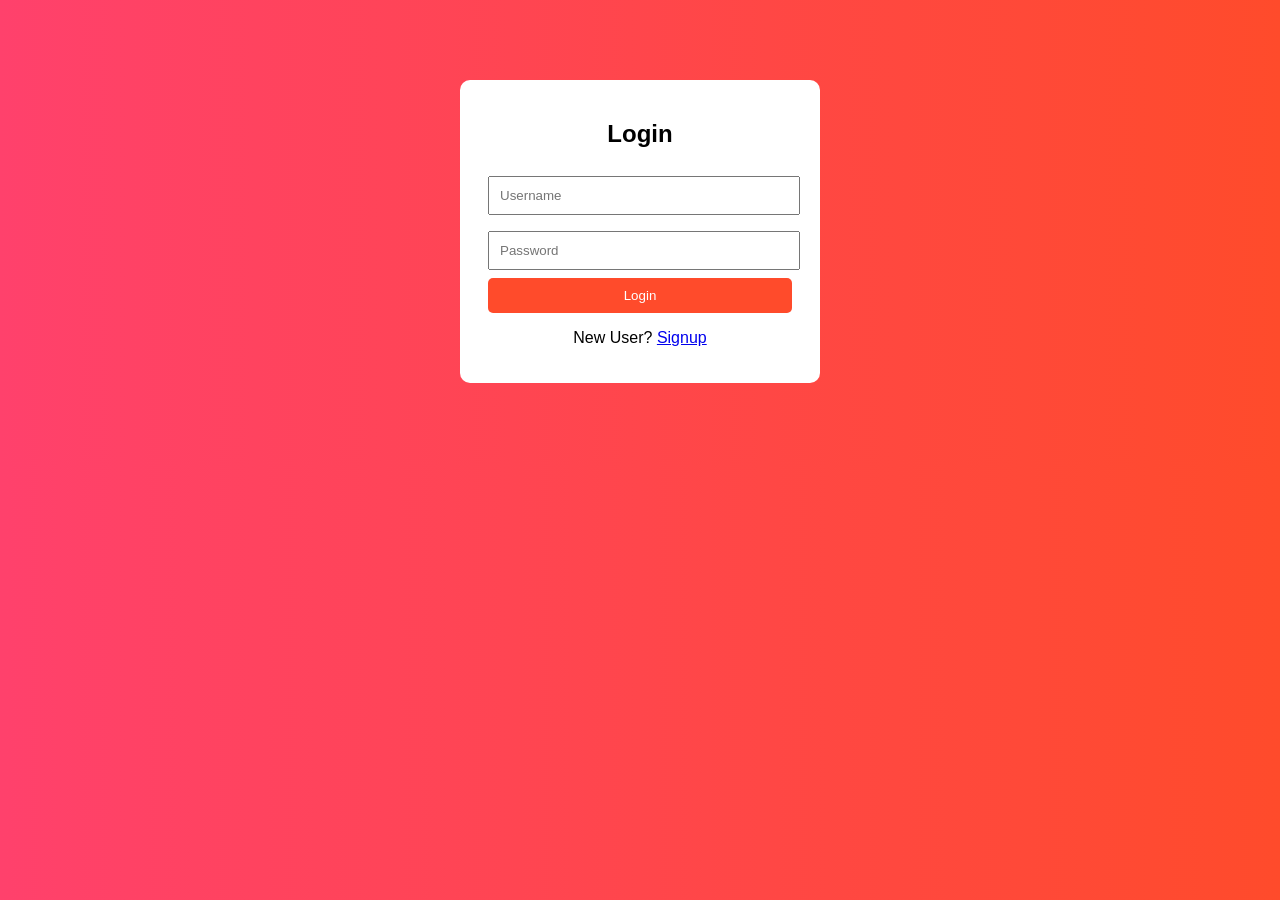
<file: index.html>
<!DOCTYPE html>
<html>
<head>
  <title>Login | Blood Donate</title>
  <link rel="stylesheet" href="style.css">
</head>
<body>

<div class="box">
  <h2>Login</h2>
  <input type="text" placeholder="Username">
  <input type="password" placeholder="Password">
  <a href="home.html">
    <button>Login</button>
  </a>
  <p>New User? <a href="signup.html">Signup</a></p>
</div>

</body>
</html>
</file>
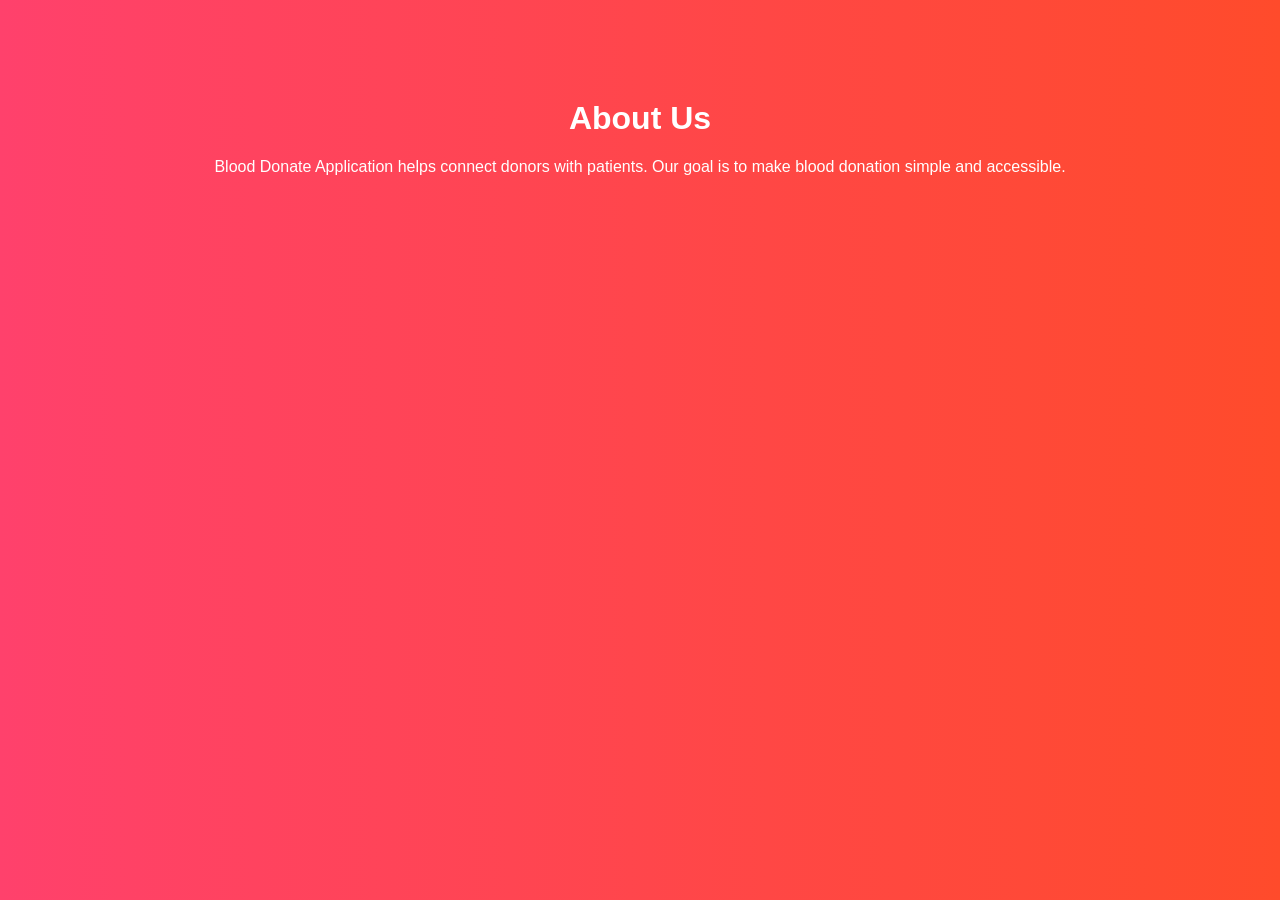
<file: about.html>
<!DOCTYPE html>
<html>
<head>
  <title>About Us</title>
  <link rel="stylesheet" href="style.css">
</head>
<body>

<div class="content">
  <h1>About Us</h1>
  <p>
    Blood Donate Application helps connect donors with patients.
    Our goal is to make blood donation simple and accessible.
  </p>
</div>

</body>
</html>
</file>
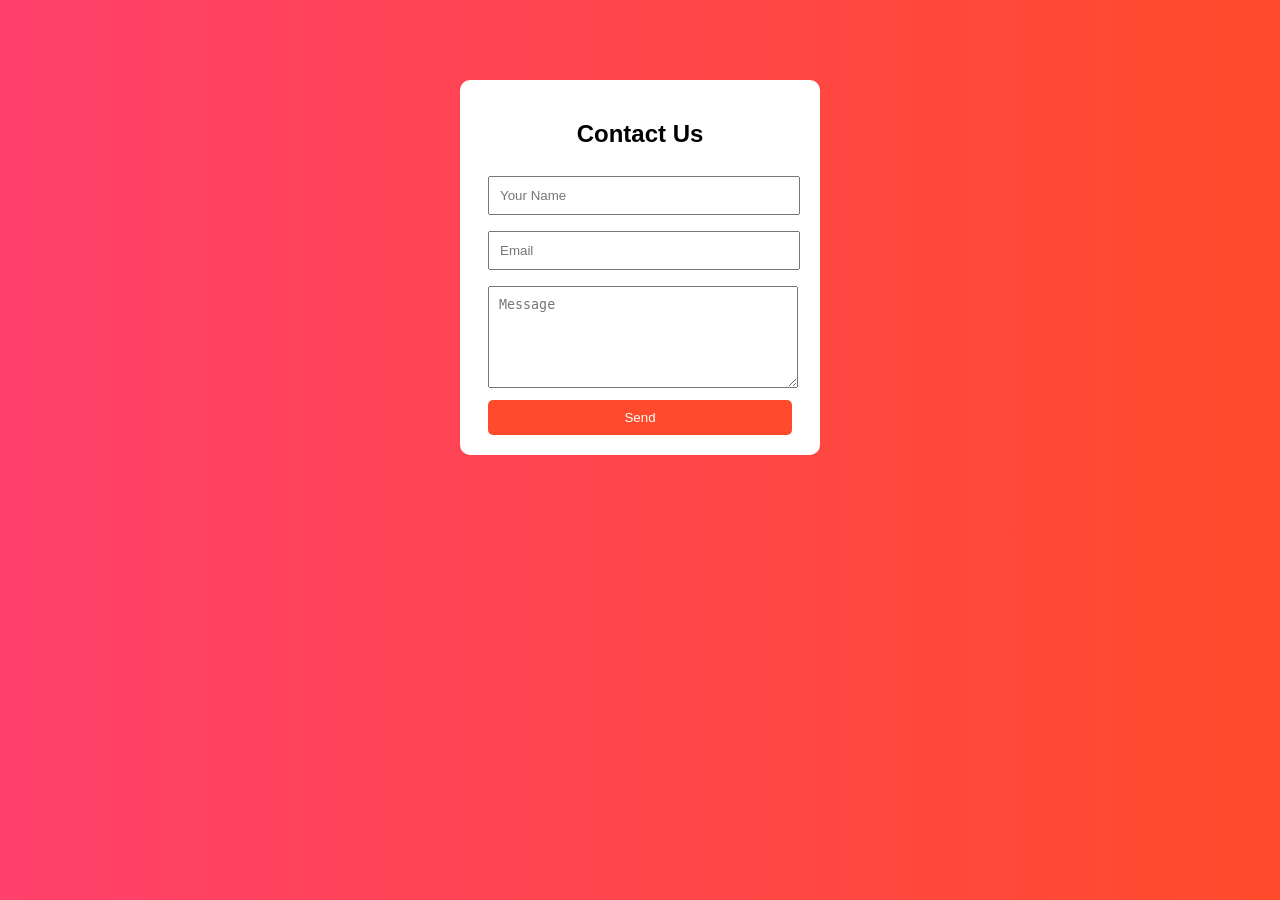
<file: contact.html>
<!DOCTYPE html>
<html>
<head>
  <title>Contact</title>
  <link rel="stylesheet" href="style.css">
</head>
<body>

<div class="box">
  <h2>Contact Us</h2>
  <input type="text" placeholder="Your Name">
  <input type="email" placeholder="Email">
  <textarea placeholder="Message"></textarea>
  <button>Send</button>
</div>

</body>
</html>
</file>
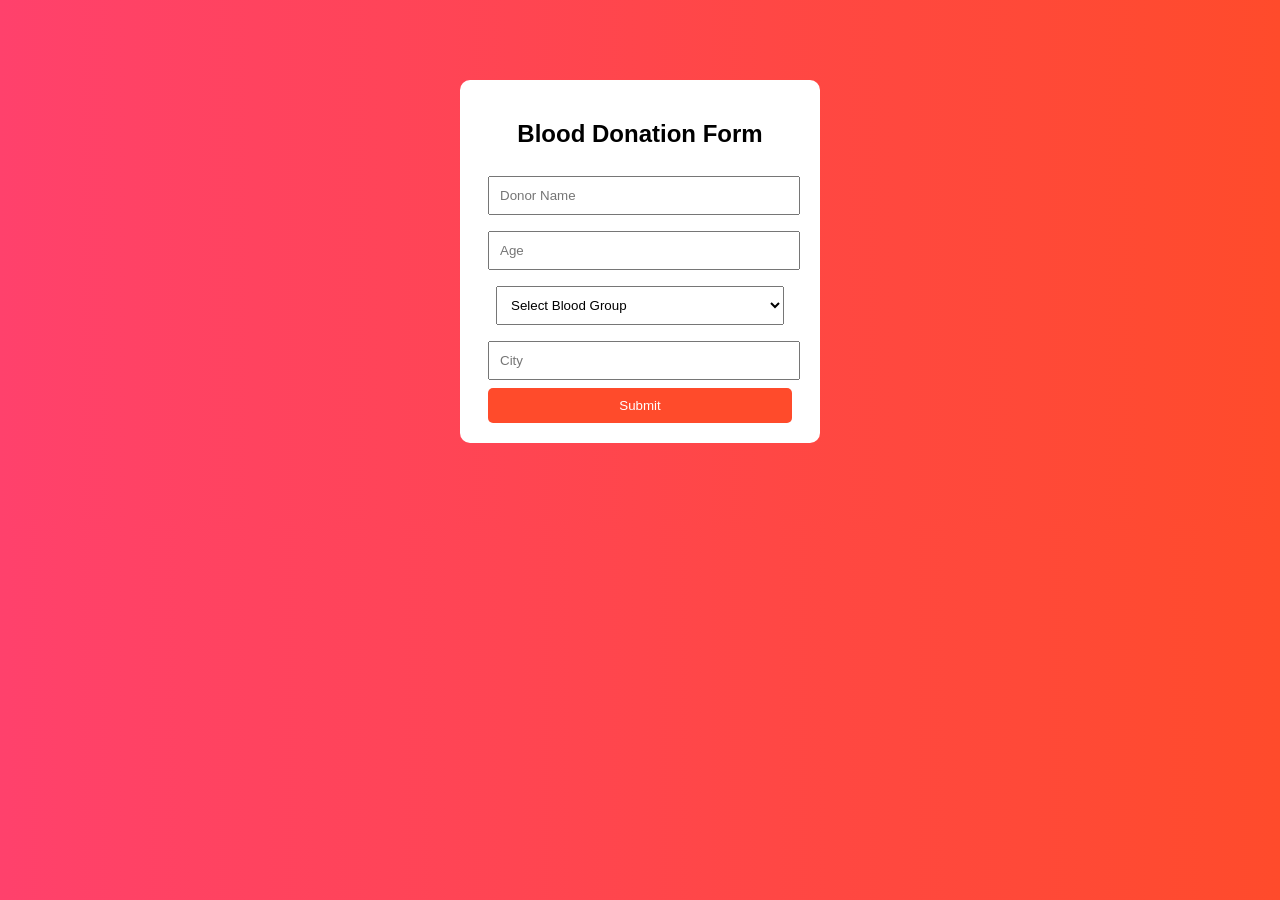
<file: donate.html>
<!DOCTYPE html>
<html>
<head>
  <title>Donate Blood</title>
  <link rel="stylesheet" href="style.css">
</head>
<body>

<div class="box">
  <h2>Blood Donation Form</h2>
  <input type="text" placeholder="Donor Name">
  <input type="number" placeholder="Age">
  
  <select>
    <option>Select Blood Group</option>
    <option>A+</option>
    <option>A-</option>
    <option>B+</option>
    <option>B-</option>
    <option>O+</option>
    <option>O-</option>
    <option>AB+</option>
    <option>AB-</option>
  </select>

  <input type="text" placeholder="City">
  <button>Submit</button>
</div>

</body>
</html>
</file>
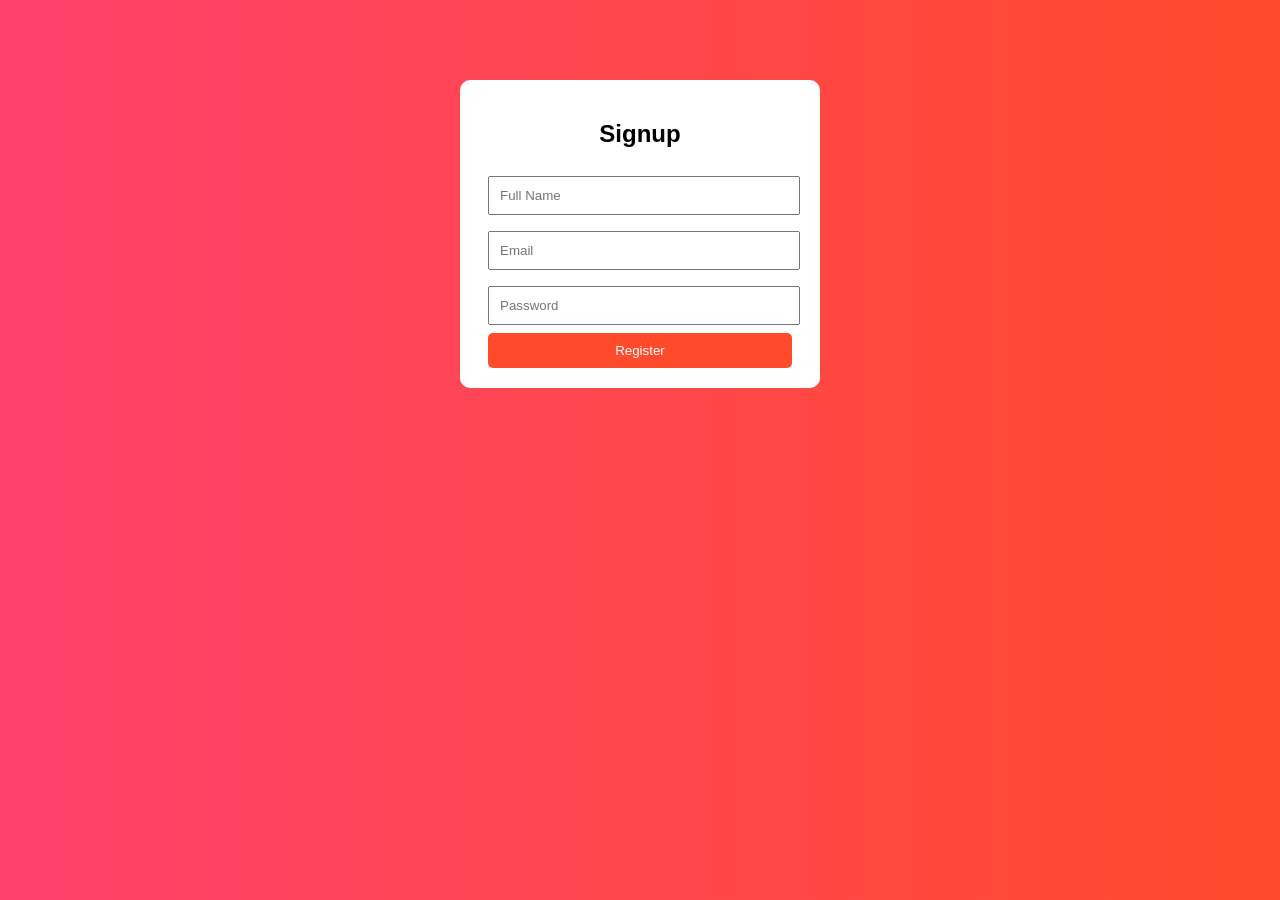
<file: signup.html>
<!DOCTYPE html>
<html>
<head>
  <title>Signup | Blood Donate</title>
  <link rel="stylesheet" href="style.css">
</head>
<body>

<div class="box">
  <h2>Signup</h2>
  <input type="text" placeholder="Full Name">
  <input type="email" placeholder="Email">
  <input type="password" placeholder="Password">
  <a href="index.html">
    <button>Register</button>
  </a>
</div>

</body>
</html>
</file>
<file: style.css>
body {
  margin: 0;
  font-family: Arial, sans-serif;
  background: linear-gradient(to right, #ff416c, #ff4b2b);
  color: white;
  text-align: center;
}

.box {
  background: white;
  color: black;
  width: 320px;
  margin: 80px auto;
  padding: 20px;
  border-radius: 10px;
}

input, select, textarea {
  width: 90%;
  padding: 10px;
  margin: 8px;
}

button {
  width: 95%;
  padding: 10px;
  background: #ff4b2b;
  color: white;
  border: none;
  cursor: pointer;
  border-radius: 5px;
}

button:hover {
  background: #ff416c;
}

nav {
  background: rgba(0,0,0,0.3);
  padding: 15px;
}

nav a {
  color: white;
  margin: 15px;
  text-decoration: none;
  font-weight: bold;
}

.content {
  margin-top: 100px;
}

textarea {
  height: 80px;
}
</file>
